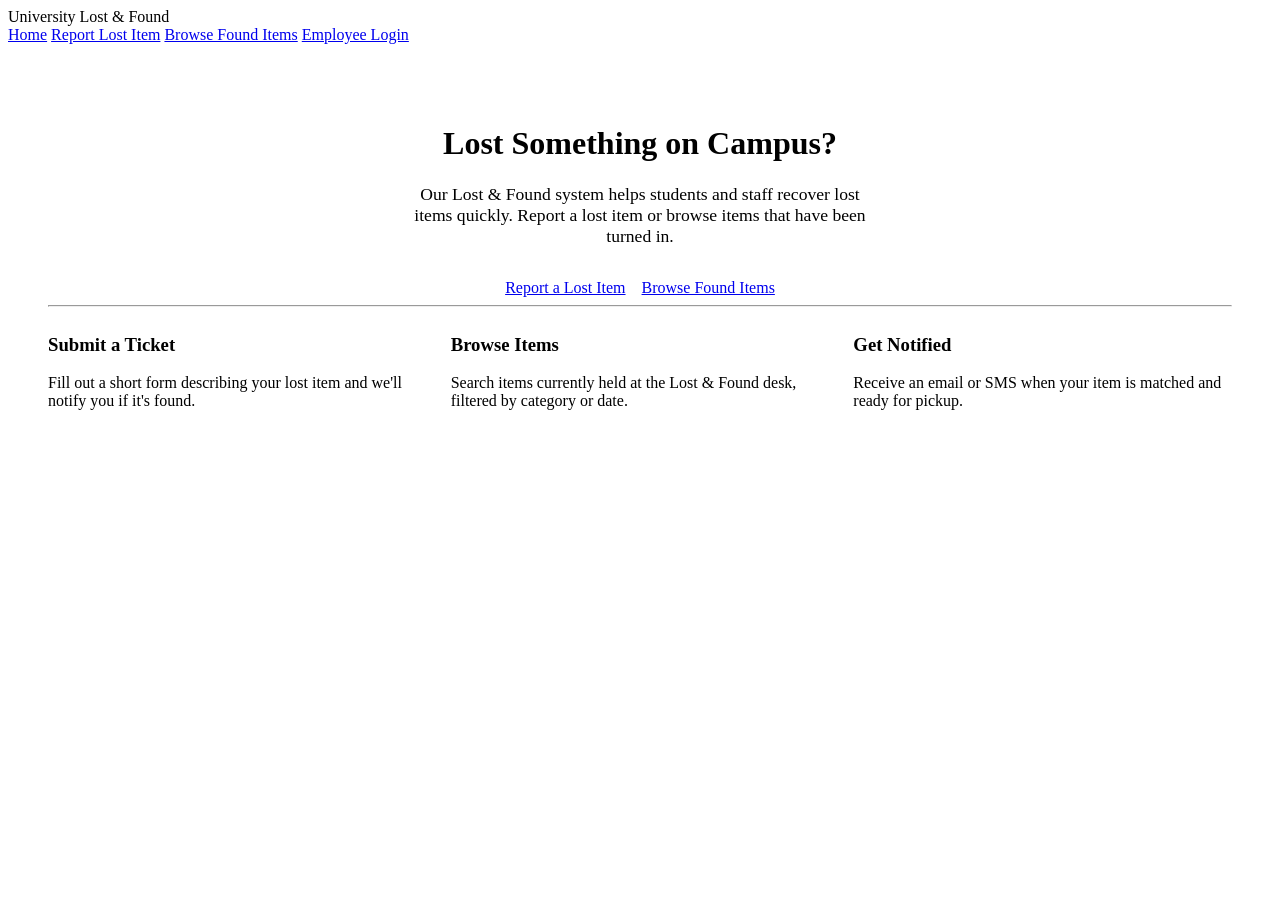
<file: frontend/public/index.html>
<!DOCTYPE html>
<html lang="en">
<head>
  <meta charset="UTF-8">
  <meta name="viewport" content="width=device-width, initial-scale=1.0">
  <title>Lost & Found — University</title>
</head>
<body>

  <header class="site-header">
    <span class="logo">University Lost &amp; Found</span>
    <nav>
      <a href="index.html">Home</a>
      <a href="pages/lost-item-request-form.html">Report Lost Item</a>
      <a href="pages/lost-item-browser.html">Browse Found Items</a>
      <a href="pages/employee-login.html">Employee Login</a>
    </nav>
  </header>


  <div class="page-wrapper">
    <div class="card card-wide" style="text-align:center; padding: 60px 40px;">
      <h1>Lost Something on Campus?</h1>
      <p style="font-size:1.1rem; max-width: 480px; margin: 0 auto 32px;">
        Our Lost &amp; Found system helps students and staff recover lost items quickly.
        Report a lost item or browse items that have been turned in.
      </p>

      <div style="display:flex; gap:16px; justify-content:center; flex-wrap:wrap;">
        <a href="pages/lost-item-request-form.html" class="btn btn-primary">
          Report a Lost Item
        </a>
        <a href="pages/lost-item-browser.html" class="btn btn-secondary">
          Browse Found Items
        </a>
      </div>

      <hr>

      <div style="display:grid; grid-template-columns: repeat(auto-fit, minmax(180px,1fr)); gap:24px; margin-top:8px; text-align:left;">
        <div>
          <h3>Submit a Ticket</h3>
          <p>Fill out a short form describing your lost item and we'll notify you if it's found.</p>
        </div>
        <div>
          <h3>Browse Items</h3>
          <p>Search items currently held at the Lost &amp; Found desk, filtered by category or date.</p>
        </div>
        <div>
          <h3>Get Notified</h3>
          <p>Receive an email or SMS when your item is matched and ready for pickup.</p>
        </div>
      </div>
    </div>
  </div>

</body>
</html>
</file>
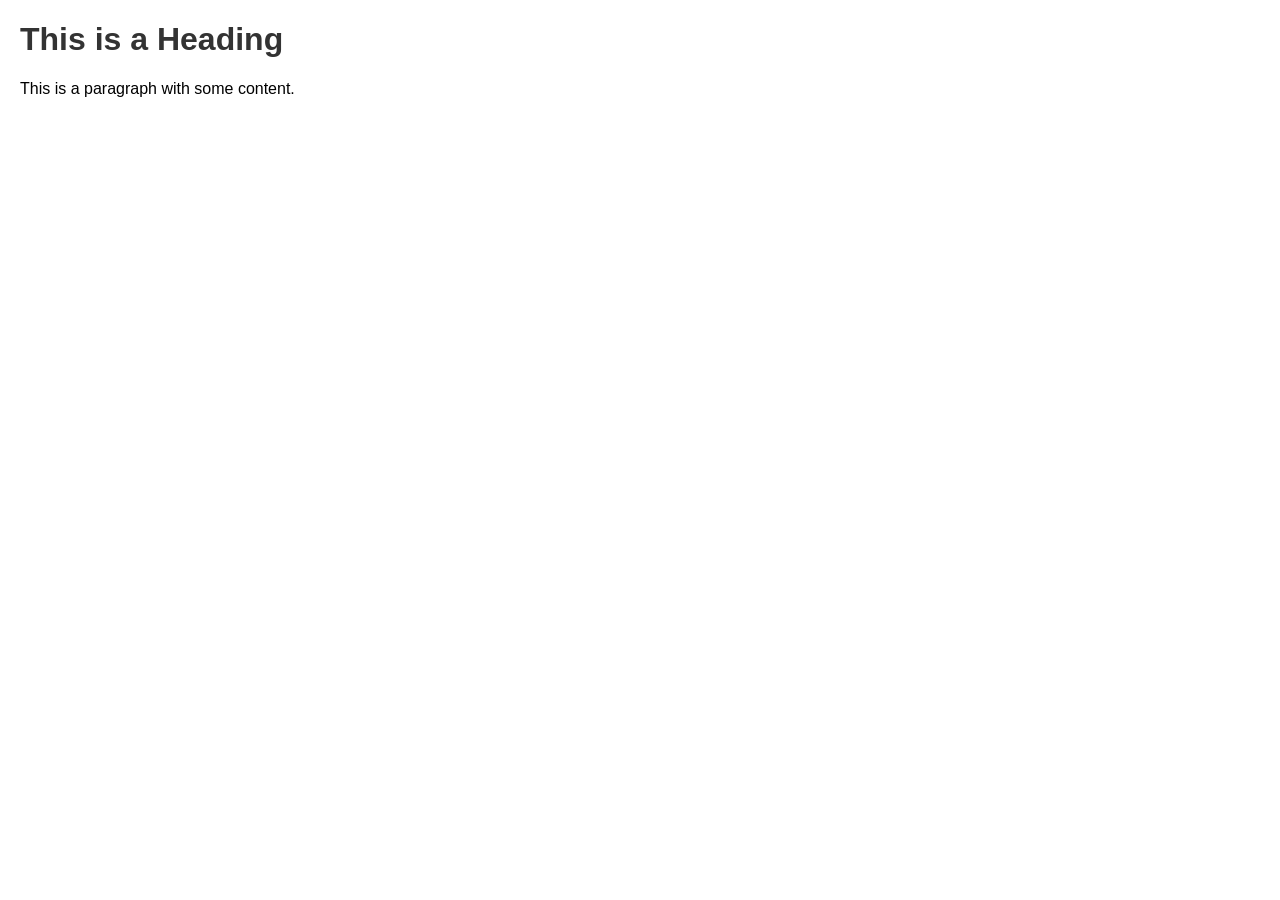
<file: UserFrontPage.html>
<!DOCTYPE html>
<html lang="en">
<head>
    <meta charset="UTF-8">
    <meta name="viewport" content="width=device-width, initial-scale=1.0">
    <title>Sample Web Page</title>
    <style>
        body {
            font-family: "Verdana", sans-serif; /* Example CSS style */
            margin: 20px;
        }
        h1 {
            color: #333;
        }
    </style>
</head>
<body>
    <h1>This is a Heading</h1>
    <p>This is a paragraph with some content.</p>
</body>
</html>
<!-- You can add more HTML elements here -->
</file>
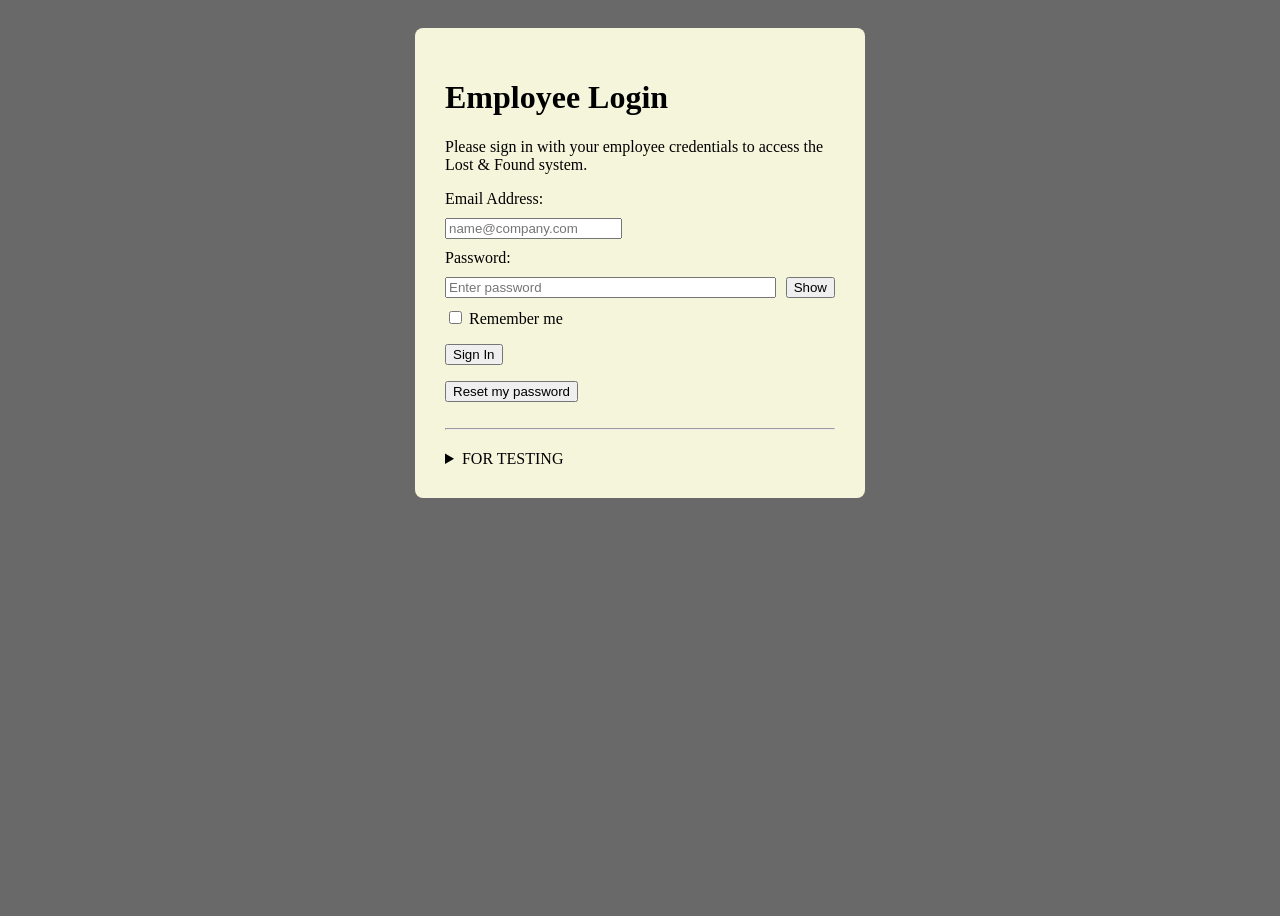
<file: frontend/employee-login.html>
<!DOCTYPE html>
<html lang="en">
<head>
  <meta charset="UTF-8">
  <meta name="viewport" content="width=device-width, initial-scale=1.0">
  <title>Lost & Found - Employee Login</title>

  <style>
    label.add-margin {
      display: block;
      margin-bottom: 10px;
    }
    input {
      margin-bottom: 10px;
    }
    .container {
      font-family: 'Times New Roman', Times, serif;
      background-color: beige;
      padding: 30px;
      border-radius: 8px;
      width: 100%;
      max-width: 450px;

      /* Key change: let the box grow with content */
      height: auto;
      max-height: none;
      box-sizing: border-box;
    }
    body {
      display: flex;
      flex-direction: column;
      background-color: dimgrey;
      justify-content: flex-start;
      align-items: center;
      min-height: 100vh; /* better when content grows */
      padding-top: 20px;
      box-sizing: border-box;
    }
    .message {
      margin-top: 10px;
    }
    .actions {
      margin-top: 10px;
    }
    details {
      margin-top: 20px;
    }

    /* Small helper layout for password + toggle button */
    .password-row {
      display: flex;
      gap: 10px;
      align-items: center;
    }
    .password-row input {
      flex: 1;
      margin-bottom: 10px; /* keep consistent spacing */
    }
    .password-row button {
      margin-bottom: 10px;
    }

    .checkbox-row {
      margin-bottom: 10px;
    }
  </style>
</head>

<body>
  <div class="container">
    <h1>Employee Login</h1>

    <p>Please sign in with your employee credentials to access the Lost & Found system.</p>

    <!-- Login Form -->
    <form id="loginForm">
      <label for="emailLogin" class="add-margin">Email Address:</label>
      <input type="text" id="emailLogin" name="emailLogin" placeholder="name@company.com" required />

      <label for="passwordLogin" class="add-margin">Password:</label>
      <div class="password-row">
        <input type="password" id="passwordLogin" name="passwordLogin" placeholder="Enter password" required />
        <button type="button" id="togglePasswordBtn" onclick="togglePasswordVisibility()">
          Show
        </button>
      </div>

      <div class="checkbox-row">
        <input type="checkbox" id="rememberMe" name="rememberMe" />
        <label for="rememberMe">Remember me</label>
      </div>

      <button type="submit">Sign In</button>

      <p id="loginMessage" class="message"></p>
    </form>

    <div class="actions">
      <button type="button" onclick="toggleForgotPassword()">Reset my password</button>
    </div>

    <br>

    <div id="forgotPasswordSection" style="display:none;">
      <h2>Password Reset</h2>
      <p>Enter your email address and we’ll send password reset instructions (demo only).</p>

      <form id="forgotForm">
        <label for="emailReset" class="add-margin">Email Address:</label>
        <input type="text" id="emailReset" name="emailReset" placeholder="name@company.com" required />

        <button type="submit">Send Reset Email</button>

        <p id="forgotMessage" class="message"></p>
      </form>
    </div>

    <hr>
    <!-- testing -->
    <details>
      <summary>FOR TESTING</summary>
      <p>
        Test login:<br>
        Email: <b>test@gmail.com</b><br>
        Password: <b>TEST</b>
      </p>
    </details>
  </div>

  <script>
    function isEmailBasicValid(emailText) {
      return emailText.includes("@") && emailText.includes(".");
    }

    function togglePasswordVisibility() {
      const passwordInput = document.getElementById("passwordLogin");
      const btn = document.getElementById("togglePasswordBtn");

      if (passwordInput.type === "password") {
        passwordInput.type = "text";
        btn.textContent = "Hide";
      } else {
        passwordInput.type = "password";
        btn.textContent = "Show";
      }
    }

    // toggle forgot password section show/hide
    function toggleForgotPassword() {
      const section = document.getElementById("forgotPasswordSection");
      const forgotMsg = document.getElementById("forgotMessage");

      if (section.style.display === "none" || section.style.display === "") {
        section.style.display = "block";
      } else {
        section.style.display = "none";
        if (forgotMsg) {
          forgotMsg.textContent = "";
        }
      }
    }

    //login submit
    document.getElementById("loginForm").addEventListener("submit", function (event) {
      event.preventDefault(); // stop page refresh

      const email = document.getElementById("emailLogin").value.trim();
      const password = document.getElementById("passwordLogin").value;
      const messageEl = document.getElementById("loginMessage");

      //validate email format
      if (!isEmailBasicValid(email)) {
        messageEl.textContent = 'Please enter a valid email address (include "@" and ".").';
        return;
      }

      //check test credentials
      if (email === "test@gmail.com" && password === "TEST") {
        messageEl.textContent = "Success! You are now signed in.";
      } else {
        messageEl.textContent = "Incorrect email address or password.";
      }

    });

    //forgot password submit
    document.getElementById("forgotForm").addEventListener("submit", function (event) {
      event.preventDefault(); // stop page refresh

      const email = document.getElementById("emailReset").value.trim();
      const msg = document.getElementById("forgotMessage");

      // validate email format
      if (!isEmailBasicValid(email)) {
        msg.textContent = 'Please enter a valid email address (include "@" and ".").';
        return;
      }

      msg.textContent = "If this email is on file, password reset instructions will be sent.";
    });
  </script>
</body>
</html>
</file>
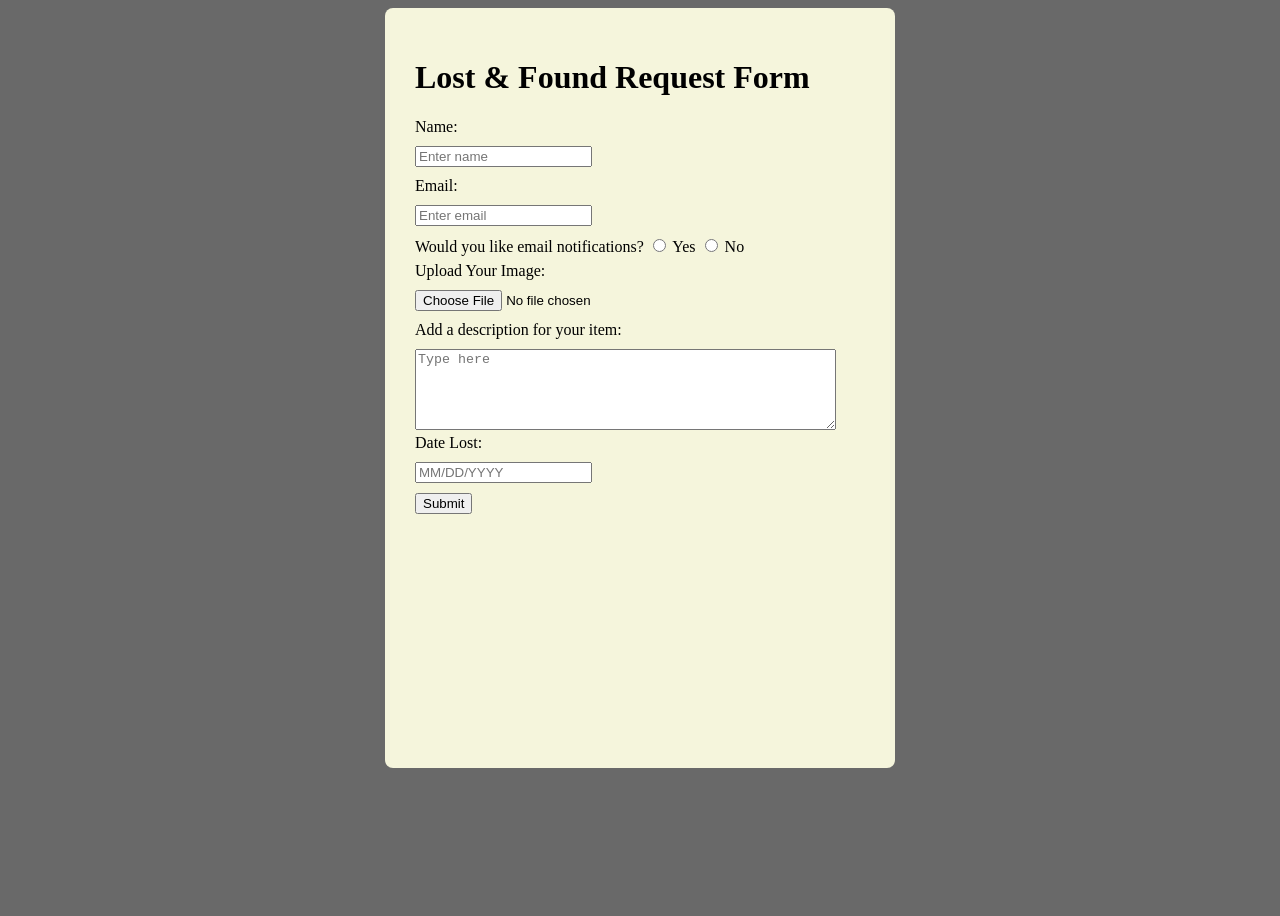
<file: frontend/lost-item-request-form.html>
<!DOCTYPE html>
<html lang="en">
<head>
    <meta charset="UTF-8">
    <meta name="viewport" content="width=device-width, initial-scale=1.0">
    <title>Lost & Found Rquest Form</title>

    <style>
        label.add-margin{
            display: block;
            margin-bottom: 10px;
        }
        input {
            margin-bottom: 10px;
        }
        .container {
            font-family: 'Times New Roman', Times, serif;
            background-color: beige;
            padding: 30px;
            border-radius: 8px;
            width: 100%;
            height: 100%;
            max-width: 450px;
            max-height: 700px;
        }
        body {
            display: flex;
            flex-direction: column;
            background-color: dimgrey;
            justify-content: flex-start;
            align-items: center;
            height: 100vh;  /* Full viewport height */

        }
    </style>
</head>
<body>
    <div class="container">
    <h1>Lost & Found Request Form</h1>
    <form id="ReqForm" action="/submit" method="POST" enctype="multipart/form-data">
        <div class="form-group">
        <!--Enter Name-->
            <label for="name"class="add-margin">Name:</label>
            <input id="name" placeholder="Enter name" required />
        <!--Enter Email-->
            <label for="email" class="add-margin">Email:</label>
            <input id="email" placeholder="Enter email" required />
         <!--Email Notis-->
        <div class="form-group">
            <label for="noti">Would you like email notifications?</label>
            <input type="radio" id="yes" name="noti" value="yes"/>
            <label for="yes">Yes</label>
            <input type="radio" id="no" name="noti" value="no"/>
            <label for="no">No</label>
        </div>
        <!--Image Submission-->
            <label for="image" class="add-margin">Upload Your Image:</label>
            <input type="file" id="image" name="image" accept="image/*" >
        <!--Item Description-->
            <label for="description" class="add-margin">Add a description for your item:</label>
            <textarea id="description" placeholder="Type here" rows="5" cols="50" required ></textarea>
        <!--Enter Date-->
            <label for="date" class="add-margin">Date Lost:</label>
            <input id="date" placeholder="MM/DD/YYYY" required />
        </div>

        <button type="submit">Submit</button>
    </div>
    </form>
</body>
</html>
</file>
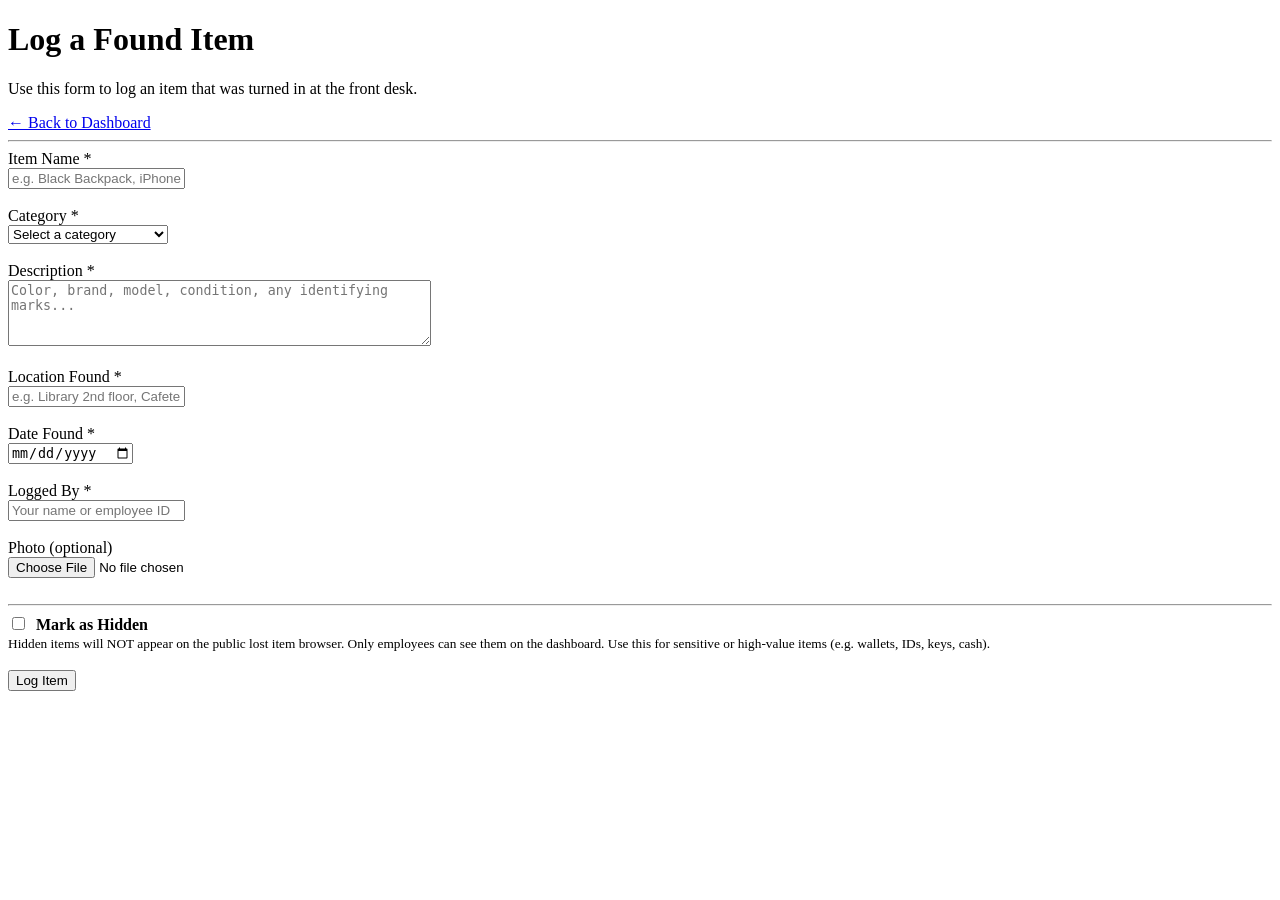
<file: frontend/public/pages/browser-upload.html>
<!DOCTYPE html>
<html lang="en">
<head>
  <meta charset="UTF-8">
  <meta name="viewport" content="width=device-width, initial-scale=1.0">
  <title>Lost & Found — Log Found Item</title>
</head>
<body>

  <h1>Log a Found Item</h1>
  <p>Use this form to log an item that was turned in at the front desk.</p>
  <a href="employee-dashboard.html">← Back to Dashboard</a>

  <hr>

  <form id="foundItemForm">

    <label for="itemName">Item Name *</label><br>
    <input type="text" id="itemName" placeholder="e.g. Black Backpack, iPhone, Car Keys" required /><br><br>

    <label for="category">Category *</label><br>
    <select id="category" required>
      <option value="" disabled selected>Select a category</option>
      <option value="electronics">Electronics</option>
      <option value="clothing">Clothing &amp; Accessories</option>
      <option value="bags">Bags &amp; Backpacks</option>
      <option value="keys">Keys &amp; ID Cards</option>
      <option value="books">Books &amp; Notes</option>
      <option value="jewelry">Jewelry</option>
      <option value="sports">Sports Equipment</option>
      <option value="other">Other</option>
    </select><br><br>

    <label for="description">Description *</label><br>
    <textarea id="description" placeholder="Color, brand, model, condition, any identifying marks..." rows="4" cols="50" required></textarea><br><br>

    <label for="locationFound">Location Found *</label><br>
    <input type="text" id="locationFound" placeholder="e.g. Library 2nd floor, Cafeteria table 7" required /><br><br>

    <label for="dateFound">Date Found *</label><br>
    <input type="date" id="dateFound" required /><br><br>

    <label for="loggedBy">Logged By *</label><br>
    <input type="text" id="loggedBy" placeholder="Your name or employee ID" required /><br><br>

    <label for="image">Photo (optional)</label><br>
    <input type="file" id="image" accept="image/*" /><br><br>

    <hr>

    <label>
      <input type="checkbox" id="hidden" />
      &nbsp;<strong>Mark as Hidden</strong>
    </label><br>
    <small>Hidden items will NOT appear on the public lost item browser. Only employees can see them on the dashboard. Use this for sensitive or high-value items (e.g. wallets, IDs, keys, cash).</small>

    <br><br>

    <button type="submit">Log Item</button>

    <p id="formMessage"></p>
  </form>

  <script>
    document.getElementById("foundItemForm").addEventListener("submit", function (event) {
      event.preventDefault();

      const fileInput = document.getElementById("image");
      const file = fileInput.files[0];

      function saveItem(imageData) {
        const formData = {
          id:            Date.now(),
          itemName:      document.getElementById("itemName").value.trim(),
          category:      document.getElementById("category").value,
          description:   document.getElementById("description").value.trim(),
          locationFound: document.getElementById("locationFound").value.trim(),
          dateFound:     document.getElementById("dateFound").value,
          loggedBy:      document.getElementById("loggedBy").value.trim(),
          imageData:     imageData || "",
          hidden:        document.getElementById("hidden").checked,
          status:        "new",
          loggedAt:      new Date().toISOString(),
        };

        const existing = JSON.parse(localStorage.getItem("foundItems") || "[]");
        existing.unshift(formData);
        localStorage.setItem("foundItems", JSON.stringify(existing));

        document.getElementById("formMessage").textContent = "Item logged successfully!";
        document.getElementById("foundItemForm").reset();
      }

      if (file) {
        const reader = new FileReader();
        reader.onload = function (e) {
          saveItem(e.target.result);
        };
        reader.readAsDataURL(file);
      } else {
        saveItem("");
      }
    });
  </script>
</body>
</html>
</file>
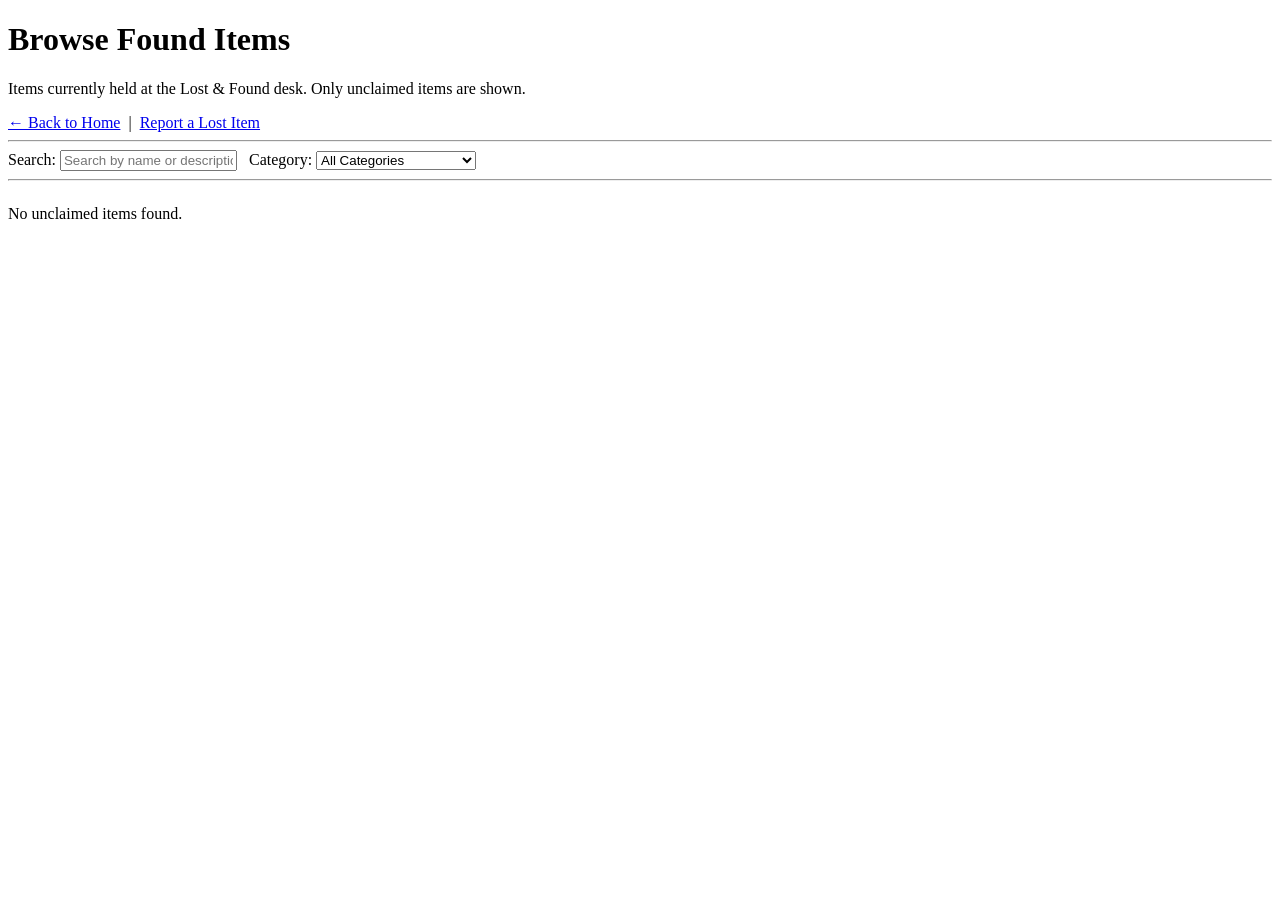
<file: frontend/public/pages/lost-item-browser.html>
<!DOCTYPE html>
<html lang="en">
<head>
  <meta charset="UTF-8">
  <meta name="viewport" content="width=device-width, initial-scale=1.0">
  <title>Lost & Found — Browse Found Items</title>
</head>
<body>

  <h1>Browse Found Items</h1>
  <p>Items currently held at the Lost &amp; Found desk. Only unclaimed items are shown.</p>
  <a href="../index.html">← Back to Home</a>
  &nbsp;|&nbsp;
  <a href="lost-item-request-form.html">Report a Lost Item</a>

  <hr>

  <label for="searchInput">Search:</label>
  <input type="text" id="searchInput" placeholder="Search by name or description..." oninput="renderItems()" />
  &nbsp;
  <label for="categoryFilter">Category:</label>
  <select id="categoryFilter" onchange="renderItems()">
    <option value="">All Categories</option>
    <option value="electronics">Electronics</option>
    <option value="clothing">Clothing &amp; Accessories</option>
    <option value="bags">Bags &amp; Backpacks</option>
    <option value="keys">Keys &amp; ID Cards</option>
    <option value="books">Books &amp; Notes</option>
    <option value="jewelry">Jewelry</option>
    <option value="sports">Sports Equipment</option>
    <option value="other">Other</option>
  </select>

  <hr>

  <div id="itemGrid" style="display:flex; flex-wrap:wrap; gap:16px; margin-top:8px;">
    <p>Loading items...</p>
  </div>

  <script>
    let allItems = [];

    function loadItems() {
      const stored = JSON.parse(localStorage.getItem("foundItems") || "[]");

      // Only show items that are:
      // 1. Not matched or claimed
      // 2. NOT marked as hidden
      allItems = stored.filter(item =>
        item.status !== "matched" &&
        item.status !== "claimed" &&
        !item.hidden
      );

      renderItems();
    }

    function renderItems() {
      const search   = document.getElementById("searchInput").value.toLowerCase();
      const category = document.getElementById("categoryFilter").value;
      const grid     = document.getElementById("itemGrid");

      const filtered = allItems.filter(item => {
        const matchSearch = !search ||
          (item.itemName    && item.itemName.toLowerCase().includes(search)) ||
          (item.description && item.description.toLowerCase().includes(search));
        const matchCategory = !category || item.category === category;
        return matchSearch && matchCategory;
      });

      if (filtered.length === 0) {
        grid.innerHTML = "<p>No unclaimed items found.</p>";
        return;
      }

      grid.innerHTML = filtered.map(item => createCard(item)).join("");
    }

    function createCard(item) {
      const categoryLabels = {
        electronics: "Electronics",
        clothing:    "Clothing & Accessories",
        bags:        "Bags & Backpacks",
        keys:        "Keys & ID Cards",
        books:       "Books & Notes",
        jewelry:     "Jewelry",
        sports:      "Sports Equipment",
        other:       "Other",
      };

      const categoryLabel = categoryLabels[item.category] || item.category || "—";

      const imageHtml = item.imageData
        ? `<img src="${item.imageData}" alt="${escapeHtml(item.itemName)}"
             style="width:100%; max-height:180px; object-fit:cover; border:1px solid #ccc;" />`
        : `<div style="height:80px; display:flex; align-items:center; justify-content:center;
             background:#f0f0f0; color:#888; font-size:0.85rem;">No image</div>`;

      return `
        <div style="border:1px solid #ccc; padding:12px; width:220px; box-sizing:border-box;">
          ${imageHtml}
          <br>
          <strong>${escapeHtml(item.itemName)}</strong><br>
          <small>${categoryLabel}</small><br><br>
          ${escapeHtml(item.description)}<br><br>
          <small>Found at: ${escapeHtml(item.locationFound || "—")}</small><br>
          <small>Date: ${escapeHtml(item.dateFound || "—")}</small><br><br>
          <button onclick="claimItem(${item.id})">This Is My Item</button>
        </div>
      `;
    }

    function claimItem(itemId) {
      const item = allItems.find(i => i.id === itemId);
      if (!item) return;

      const prefill = {
        itemName:     item.itemName,
        category:     item.category,
        description:  item.description,
        locationLost: item.locationFound,
        foundItemId:  item.id,
      };

      localStorage.setItem("claimPrefill", JSON.stringify(prefill));
      window.location.href = "lost-item-request-form.html";
    }

    function escapeHtml(str) {
      if (!str) return "";
      return String(str)
        .replace(/&/g, "&amp;")
        .replace(/</g, "&lt;")
        .replace(/>/g, "&gt;")
        .replace(/"/g, "&quot;");
    }

    loadItems();
  </script>
</body>
</html>
</file>
